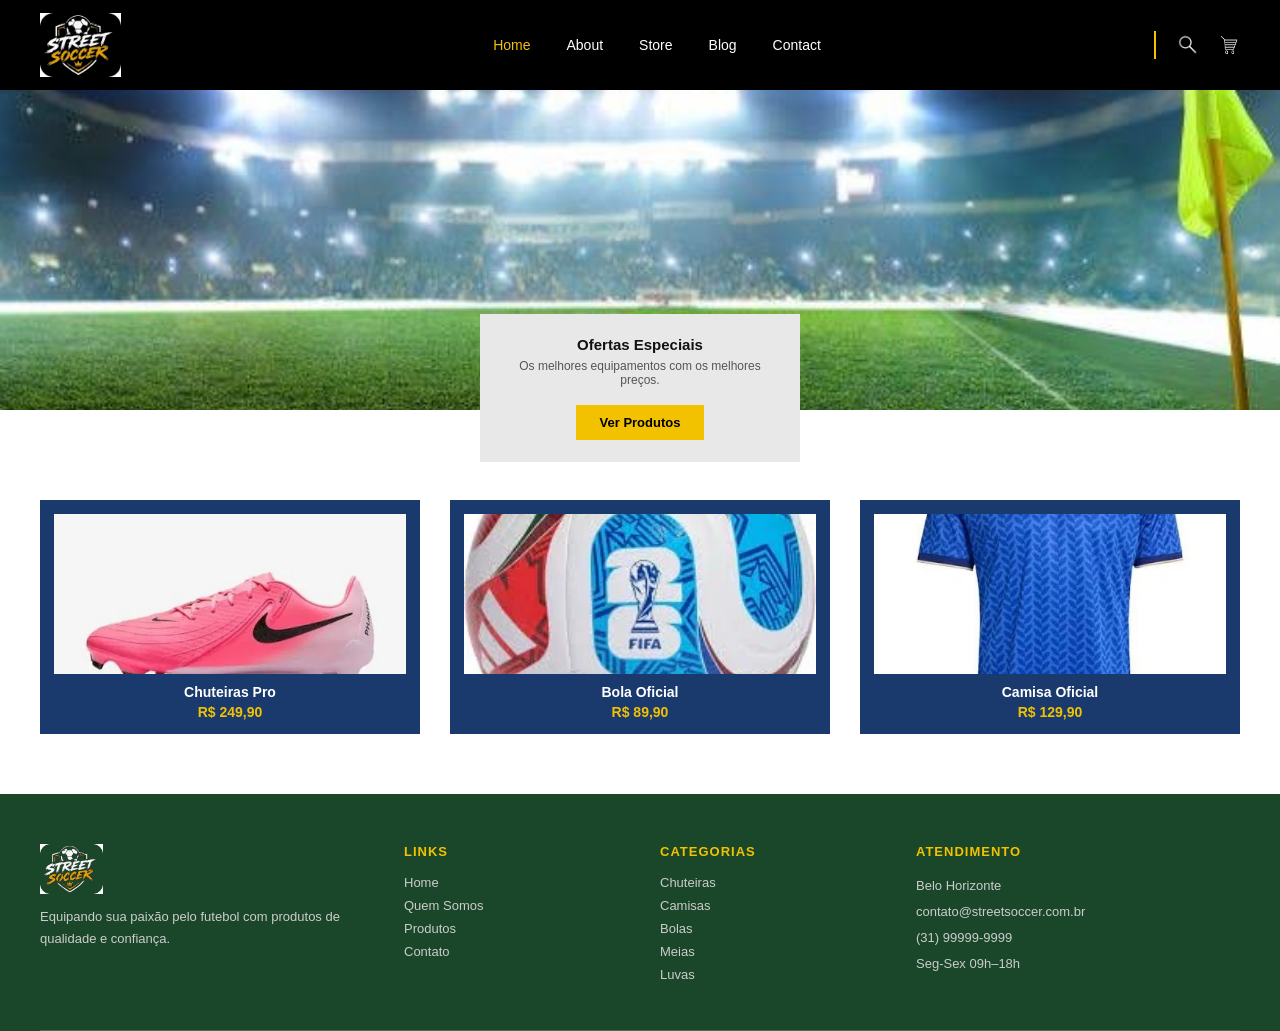
<file: index.html>
<!DOCTYPE html>
<html lang="pt-br">
<head>
    <meta charset="UTF-8">
    <meta name="viewport" content="width=device-width, initial-scale=1.0">
    <title></title>
    <link rel="stylesheet" href="style.css">
</head>
<body>


    <header>
        <div class="logo">
            <a href="home.html"><img src="img/logo.png" alt=""></a>
        </div>
        <nav>
            <a href="index.html" class="ativo">Home</a>
            <a href="about.html">About</a>
            <a href="store.html">Store</a>
            <a href="blog.html">Blog</a>
            <a href="contact.html">Contact</a>
        </nav>
        <div class="barra"></div>
        <div class="icones">
            <img src="img/lupa.png" alt="">
            <img src="img/carrinho.png" alt="">
        </div>
    </header>

    <!-- imagem de futebol -->
    <section class="banner-home">
        <div class="caixa-promo">
            <h2>Ofertas Especiais</h2>
            <p>Os melhores equipamentos com os melhores preços.</p>
            <a href="store.html" class="botao-amarelo">Ver Produtos</a>
        </div>
    </section>

    <!-- Cards de produtos -->
    <section class="cards-home">

        <div class="card">
            <img src="img/chuteira.jpg" alt="">
            <h3>Chuteiras Pro</h3>
            <p class="preco">R$ 249,90</p>
        </div>

        <div class="card">
            <img src="img/bola.jpg" alt="">
            <h3>Bola Oficial</h3>
            <p class="preco">R$ 89,90</p>
        </div>

        <div class="card">
            <img src="img/camisa.jpg" alt="">
            <h3>Camisa Oficial</h3>
            <p class="preco">R$ 129,90</p>
        </div>

    </section>


    <footer>
        <div class="footer-colunas">
            <div class="footer-col">
                <img src="img/logo.png" alt="">
                <p>Equipando sua paixão pelo futebol com produtos de qualidade e confiança.</p>
            </div>
            <div class="footer-col">
                <h3>Links</h3>
                <a href="home.html">Home</a>
                <a href="about.html">Quem Somos</a>
                <a href="store.html">Produtos</a>
                <a href="contact.html">Contato</a>
            </div>
            <div class="footer-col">
                <h3>Categorias</h3>
                <a href="store.html">Chuteiras</a>
                <a href="store.html">Camisas</a>
                <a href="store.html">Bolas</a>
                <a href="store.html">Meias</a>
                <a href="store.html">Luvas</a>
            </div>
            <div class="footer-col">
                <h3>Atendimento</h3>
                <p>Belo Horizonte</p>
                <p>contato@streetsoccer.com.br</p>
                <p>(31) 99999-9999</p>
                <p>Seg-Sex 09h–18h</p>
            </div>
        </div>

    </footer>

</body>
</html>
</file>
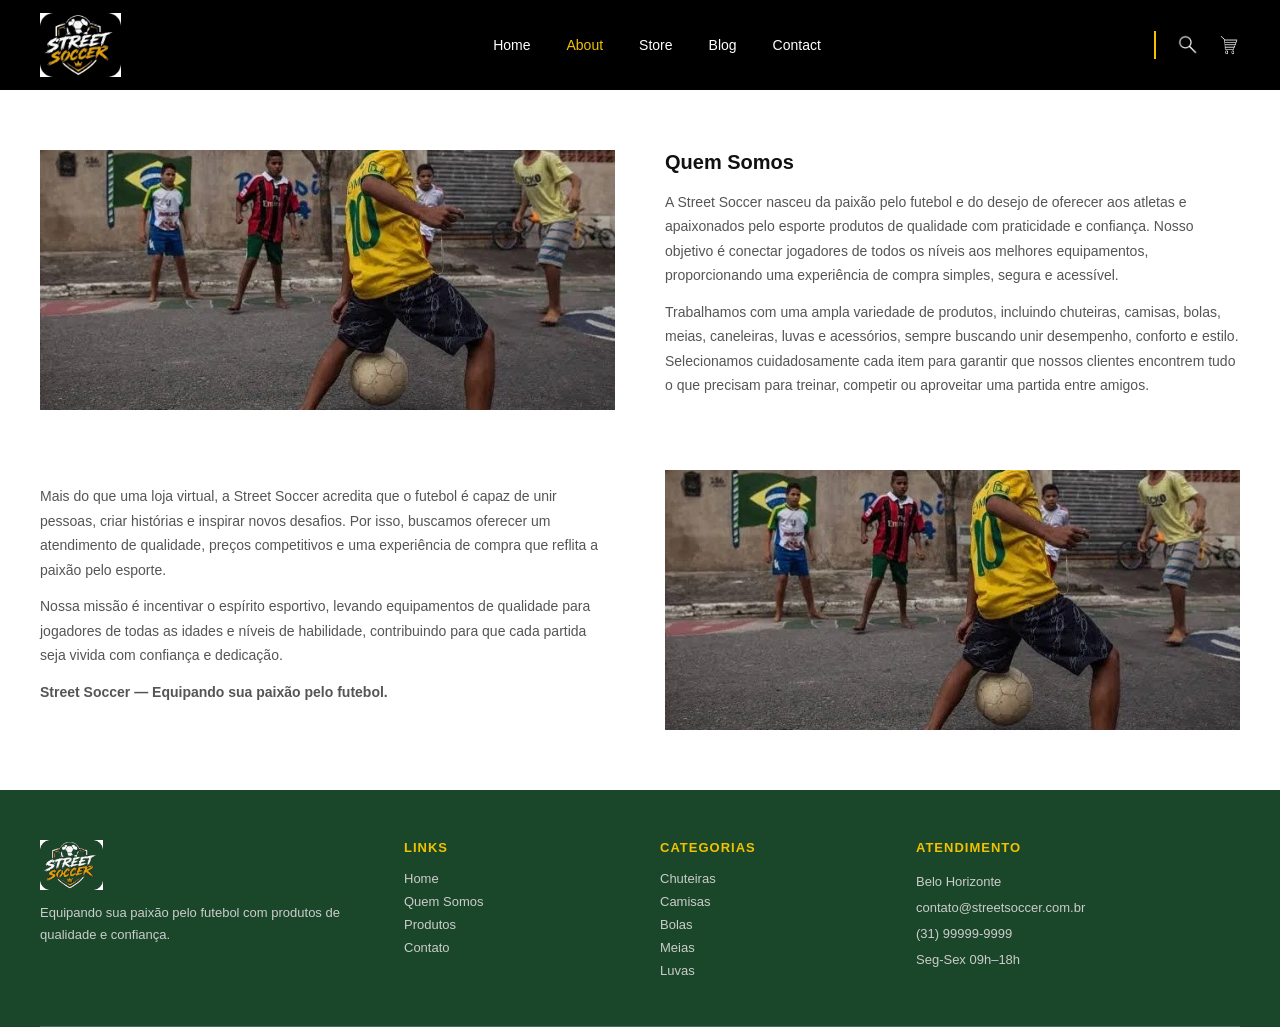
<file: about.html>
<!DOCTYPE html>
<html lang="pt-br">
<head>
    <meta charset="UTF-8">
    <meta name="viewport" content="width=device-width, initial-scale=1.0">
    <title></title>
    <link rel="stylesheet" href="style.css">
</head>
<body>


    <header>
        <div class="logo">
            <a href="home.html"><img src="img/logo.png" alt=""></a>
        </div>
        <nav>
            <a href="index.html">Home</a>
            <a href="about.html" class="ativo">About</a>
            <a href="store.html">Store</a>
            <a href="blog.html">Blog</a>
            <a href="contact.html">Contact</a>
        </nav>
        <div class="barra"></div>
        <div class="icones">
            <img src="img/lupa.png" alt="">
            <img src="img/carrinho.png" alt="">
        </div>
    </header>

    
    <section class="about-row">
        <img src="img/futebol-rua.jpg" alt="">
        <div class="about-texto">
            <h2>Quem Somos</h2>
            <p>A Street Soccer nasceu da paixão pelo futebol e do desejo de oferecer aos atletas e apaixonados pelo esporte produtos de qualidade com praticidade e confiança. Nosso objetivo é conectar jogadores de todos os níveis aos melhores equipamentos, proporcionando uma experiência de compra simples, segura e acessível.</p>
            <p>Trabalhamos com uma ampla variedade de produtos, incluindo chuteiras, camisas, bolas, meias, caneleiras, luvas e acessórios, sempre buscando unir desempenho, conforto e estilo. Selecionamos cuidadosamente cada item para garantir que nossos clientes encontrem tudo o que precisam para treinar, competir ou aproveitar uma partida entre amigos.</p>
        </div>
    </section>


    <section class="about-row">
        <div class="about-texto">
            <p>Mais do que uma loja virtual, a Street Soccer acredita que o futebol é capaz de unir pessoas, criar histórias e inspirar novos desafios. Por isso, buscamos oferecer um atendimento de qualidade, preços competitivos e uma experiência de compra que reflita a paixão pelo esporte.</p>
            <p>Nossa missão é incentivar o espírito esportivo, levando equipamentos de qualidade para jogadores de todas as idades e níveis de habilidade, contribuindo para que cada partida seja vivida com confiança e dedicação.</p>
            <p><strong>Street Soccer — Equipando sua paixão pelo futebol.</strong></p>
        </div>
        <img src="img/futebol-rua.jpg" alt="">
    </section>


    <footer>
        <div class="footer-colunas">
            <div class="footer-col">
                <img src="img/logo.png" alt="">
                <p>Equipando sua paixão pelo futebol com produtos de qualidade e confiança.</p>
            </div>
            <div class="footer-col">
                <h3>Links</h3>
                <a href="home.html">Home</a>
                <a href="about.html">Quem Somos</a>
                <a href="store.html">Produtos</a>
                <a href="contact.html">Contato</a>
            </div>
            <div class="footer-col">
                <h3>Categorias</h3>
                <a href="store.html">Chuteiras</a>
                <a href="store.html">Camisas</a>
                <a href="store.html">Bolas</a>
                <a href="store.html">Meias</a>
                <a href="store.html">Luvas</a>
            </div>
            <div class="footer-col">
                <h3>Atendimento</h3>
                <p>Belo Horizonte</p>
                <p>contato@streetsoccer.com.br</p>
                <p>(31) 99999-9999</p>
                <p>Seg-Sex 09h–18h</p>
            </div>
        </div>
    </footer>

</body>
</html>
</file>
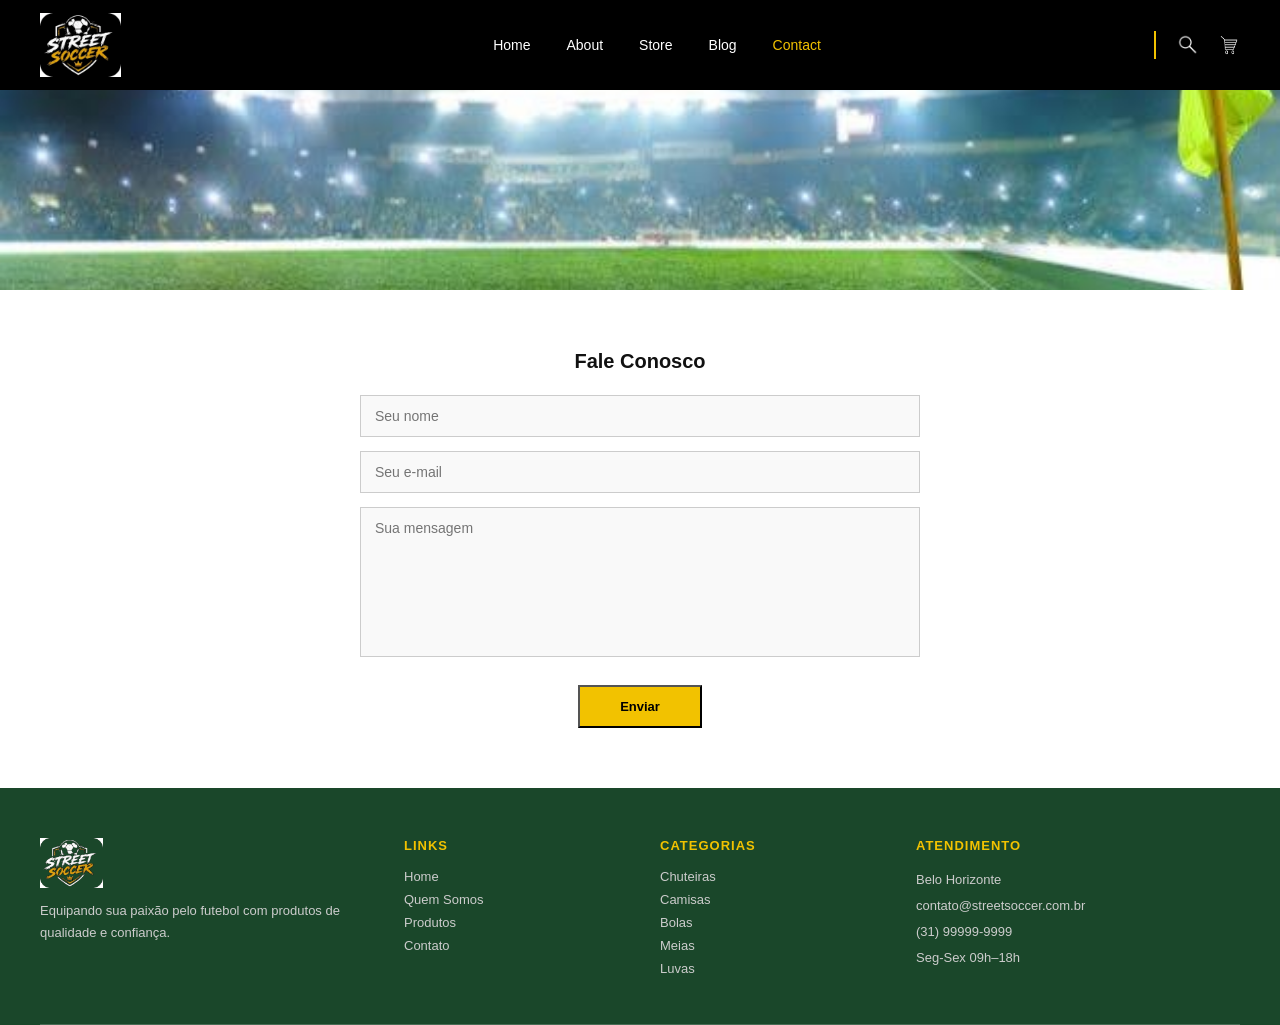
<file: contact.html>
<!DOCTYPE html>
<html lang="pt-br">
<head>
    <meta charset="UTF-8">
    <meta name="viewport" content="width=device-width, initial-scale=1.0">
    <title></title>
    <link rel="stylesheet" href="style.css">
</head>
<body>

  
    <header>
        <div class="logo">
            <a href="home.html"><img src="img/logo.png" alt=""></a>
        </div>
        <nav>
            <a href="index.html">Home</a>
            <a href="about.html">About</a>
            <a href="store.html">Store</a>
            <a href="blog.html">Blog</a>
            <a href="contact.html" class="ativo">Contact</a>
        </nav>
        <div class="barra"></div>
        <div class="icones">
            <img src="img/lupa.png" alt="">
            <img src="img/carrinho.png" alt="">
        </div>
    </header>


    <section class="contact-banner"></section>

    <!-- Formulário de contato -->
    <section class="contact-area">
        <form class="form-contato">
            <h2>Fale Conosco</h2>
            <input type="text" placeholder="Seu nome">
            <input type="email" placeholder="Seu e-mail">
            <textarea placeholder="Sua mensagem"></textarea>
            <button class="botao-amarelo">Enviar</button>
        </form>
    </section>


    <footer>
        <div class="footer-colunas">
            <div class="footer-col">
                <img src="img/logo.png" alt="">
                <p>Equipando sua paixão pelo futebol com produtos de qualidade e confiança.</p>
            </div>
            <div class="footer-col">
                <h3>Links</h3>
                <a href="home.html">Home</a>
                <a href="about.html">Quem Somos</a>
                <a href="store.html">Produtos</a>
                <a href="contact.html">Contato</a>
            </div>
            <div class="footer-col">
                <h3>Categorias</h3>
                <a href="store.html">Chuteiras</a>
                <a href="store.html">Camisas</a>
                <a href="store.html">Bolas</a>
                <a href="store.html">Meias</a>
                <a href="store.html">Luvas</a>
            </div>
            <div class="footer-col">
                <h3>Atendimento</h3>
                <p>Belo Horizonte</p>
                <p>contato@streetsoccer.com.br</p>
                <p>(31) 99999-9999</p>
                <p>Seg-Sex 09h–18h</p>
            </div>
        </div>

    </footer>

</body>
</html>
</file>
<file: style.css>
* {
    margin: 0;
    padding: 0;
    box-sizing: border-box;
}

body {
    font-family: Arial, sans-serif;
    background: #ffffff;
    color: #111111;
}

a {
    text-decoration: none;
}

img {
    display: block;
    max-width: 100%;
}


header {
    background: #000000;
    height: 90px;
    display: grid;
    grid-template-columns: 120px 1fr auto auto;
    align-items: center;
    padding: 0 40px;
    gap: 20px;
}

header .logo img {
    height: 64px;
    width: auto;
}

header nav {
    display: flex;
    justify-content: center;
    gap: 36px;
}

header nav a {
    color: #ffffff;
    font-size: 14px;

}

header nav a:hover {
    color: #f2c200;
}

header nav a.ativo {
    color: #f2c200;
}

.barra {
    width: 2px;
    height: 28px;
    background: #f2c200;
}

.icones {
    display: flex;
    align-items: center;
    gap: 20px;
}

.icones img {
    width: 22px;
    height: 22px;
    transition: transform .3s;
}

.icones img:hover {
    transform: scale(1.1);
}


.botao-amarelo {
    display: inline-block;
    background: #f2c200;
    color: #000000;
    font-size: 13px;
    font-weight: bold;
    padding: 10px 24px;
    margin-top: 14px;
    transition: transform .3s;
}

.botao-amarelo:hover {
    transform: scale(1.1);
}



.banner-home {
    width: 100%;
    height: 320px;
    background-color: #565252;
    background-image: url('img/estadio.jpg');
    background-size: cover;
    background-position: center;
    position: relative;
}

/* Caixa de promoção */
.caixa-promo {
    width: 320px;
    background: #e8e8e8;
    padding: 22px 30px;
    text-align: center;
    position: absolute;
    bottom: -52px;
    left: 50%;
    transform: translateX(-50%);
}

.caixa-promo h2 {
    font-size: 15px;
    color: #111111;
    margin-bottom: 6px;
}

.caixa-promo p {
    font-size: 12px;
    color: #555555;
    margin-bottom: 4px;
}


.cards-home {
    display: grid;
    grid-template-columns: repeat(3, 1fr);
    gap: 30px;
    padding: 90px 40px 60px;
}

.card {
    background: #1a3a6e;
    text-align: center;
    padding: 14px;
    transition: transform .3s;
}

.card:hover {
    transform: scale(1.1);
}

.card img {
    width: 100%;
    height: 160px;
    object-fit: cover;
}

.card h3 {
    color: #ffffff;
    font-size: 14px;
    margin-top: 10px;
}

.card .preco {
    color: #f2c200;
    font-size: 14px;
    font-weight: bold;
    margin-top: 4px;
}


.store-grid {
    display: grid;
    grid-template-columns: repeat(3, 1fr);
    gap: 40px;
    padding: 60px 40px;
}

.produto {
    background: #1a3a6e;
    text-align: center;
    padding: 14px;
    transition: transform .3s;
}

.produto:hover {
    transform: scale(1.1);
}

.produto img {
    width: 100%;
    height: 160px;
    object-fit: cover;
}

.produto h3 {
    color: #ffffff;
    font-size: 14px;
    margin-top: 10px;
}

.produto .preco {
    color: #f2c200;
    font-size: 14px;
    font-weight: bold;
    margin-top: 4px;
}




/* ABOUT */
.about-row {
    display: grid;
    grid-template-columns: 1fr 1fr;
    gap: 50px;
    padding: 60px 40px;
    align-items: center;
}

.about-row + .about-row {
    padding-top: 0;
}

.about-row img {
    width: 100%;
    height: 260px;
    object-fit: cover;
}

.about-texto h2 {
    font-size: 20px;
    color: #111111;
    margin-bottom: 16px;
}

.about-texto p {
    font-size: 14px;
    color: #555555;
    line-height: 1.75;
    margin-bottom: 12px;
}

/*  BANNER */
.contact-banner {
    width: 100%;
    height: 200px;
    background-color: #565252;
    background-image: url('img/estadio.jpg');
    background-size: cover;
    background-position: center;
}

/* FORMULÁRIO */
.contact-area {
    padding: 60px 40px;
    display: flex;
    justify-content: center;
}

.form-contato {
    width: 100%;
    max-width: 560px;
    display: flex;
    flex-direction: column;
    gap: 14px;
}

.form-contato h2 {
    font-size: 20px;
    color: #111111;
    margin-bottom: 8px;
    text-align: center;
}

.form-contato input,
.form-contato textarea {
    width: 100%;
    padding: 12px 14px;
    border: 1px solid #cccccc;
    font-size: 14px;
    font-family: Arial, sans-serif;
    color: #111;
    background: #f9f9f9;
}

.form-contato textarea {
    height: 150px;
    resize: none;
}

.form-contato input:focus,
.form-contato textarea:focus {
    outline: 2px solid #f2c200;
    background: #fff;
}

.form-contato .botao-amarelo {
    align-self: center;
    padding: 12px 40px;
}

/* GRID */
.blog-grid {
    display: grid;
    grid-template-columns: repeat(3, 1fr);
    gap: 40px;
    padding: 60px 40px;
}

.artigo {
    background: #1a3a6e;
    padding: 14px;
    transition: transform .3s;
}

.artigo:hover {
    transform: scale(1.1);
}

.artigo img {
    width: 100%;
    height: 140px;
    object-fit: cover;
}

.artigo h2 {
    color: #ffffff;
    font-size: 14px;
    margin-top: 10px;
}

.artigo p {
    color: #aabbcc;
    font-size: 12px;
    margin-top: 6px;
}

/* RODAPÉ */
footer {
    background: #1a472a;
    color: #ffffff;
    padding: 50px 40px 0;
}

.footer-colunas {
    display: grid;
    grid-template-columns: 1.5fr 1fr 1fr 1.5fr;
    gap: 40px;
    padding-bottom: 40px;
    border-bottom: 1px solid rgba(255, 255, 255, 0.2);
}

.footer-col h3 {
    font-size: 13px;
    letter-spacing: 1px;
    text-transform: uppercase;
    color: #f2c200;
    margin-bottom: 16px;
}

.footer-col img {
    height: 50px;
    margin-bottom: 12px;
}

.footer-col p {
    font-size: 13px;
    color: #cccccc;
    line-height: 1.7;
    margin-bottom: 4px;
}

.footer-col a {
    display: block;
    font-size: 13px;
    color: #cccccc;
    margin-bottom: 8px;
    transition: color .3s;
}

.footer-col a:hover {
    color: #f2c200;
}

.footer-bottom {
    text-align: center;
    padding: 20px 0;
    font-size: 12px;
    color: #aaaaaa;
}

.footer-bottom a {
    color: #f2c200;
    margin: 0 8px;
}

.footer-bottom a:hover {
    text-decoration: underline;
}

/* RESPONSIVO */
@media (max-width: 900px) {
    header {
        grid-template-columns: 100px 1fr;
        height: auto;
        padding: 14px 20px;
        flex-wrap: wrap;
    }

    header nav {
        grid-column: 1 / -1;
        flex-wrap: wrap;
        justify-content: center;
        gap: 16px;
    }

    .barra { display: none; }

    .icones { grid-column: 2; justify-content: flex-end; }

    .cards-home,
    .store-grid,
    .blog-grid {
        grid-template-columns: repeat(2, 1fr);
    }

    .about-row {
        grid-template-columns: 1fr;
    }

    .footer-colunas {
        grid-template-columns: 1fr 1fr;
    }
}

@media (max-width: 560px) {
    .cards-home,
    .store-grid,
    .blog-grid {
        grid-template-columns: 1fr;
    }

    .footer-colunas {
        grid-template-columns: 1fr;
    }

    .caixa-promo {
        width: 90%;
    }
}
</file>
